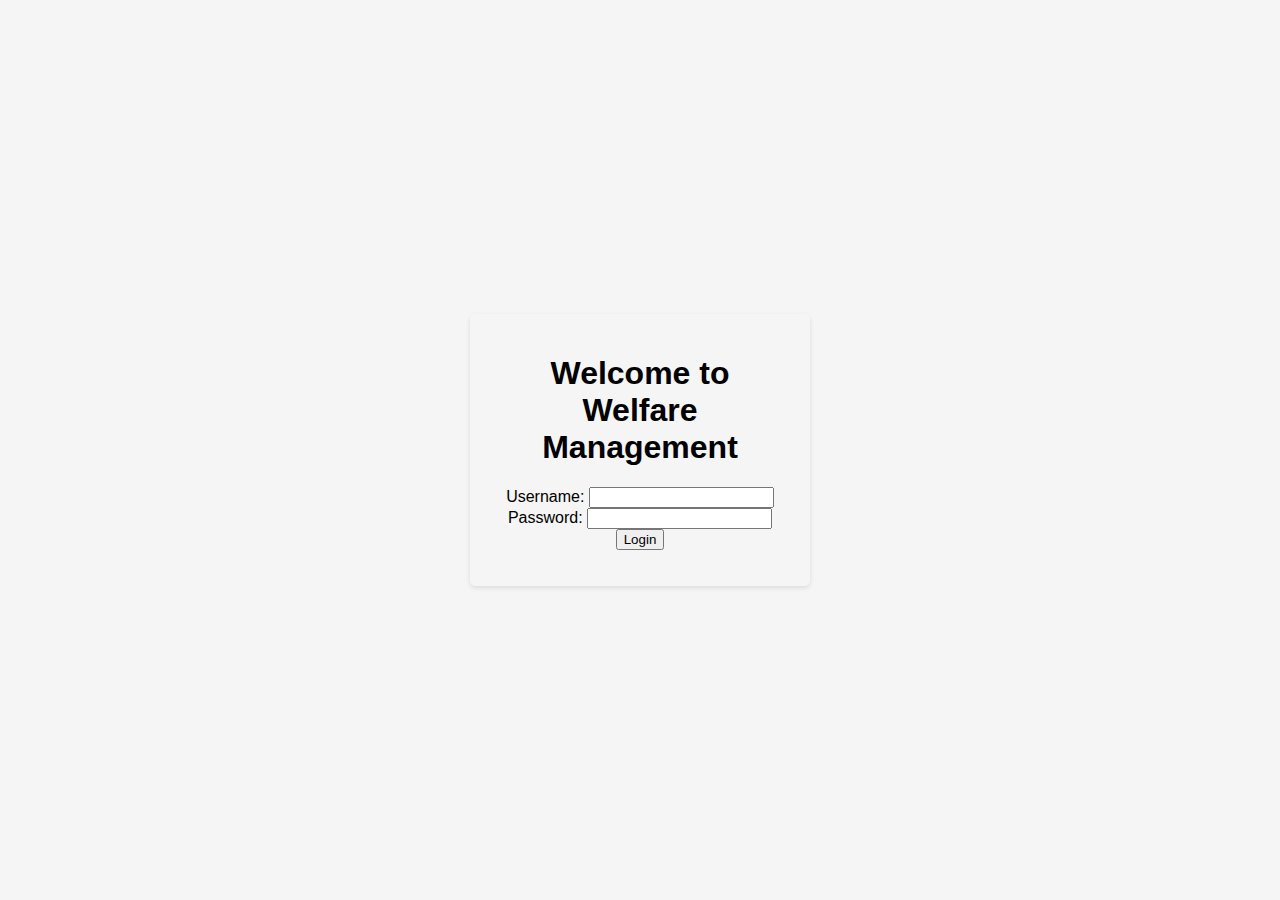
<file: index.html>
<!DOCTYPE html>
<html lang="en">
<head>
  <meta charset="UTF-8">
  <meta name="viewport" content="width=device-width, initial-scale=1.0">
  <title>Welfare Management System</title>
  <link rel="stylesheet" href="style.css">
</head>
<body>
  <div class="login-container">
    <h1>Welcome to Welfare Management</h1>
    <form id="loginForm">
      <label for="username">Username:</label>
      <input type="text" id="username" name="username" required>
      <label for="password">Password:</label>
      <input type="password" id="password" name="password" required>
      <button type="submit">Login</button>
    </form>
    <p id="login-message"></p>
  </div>
  <script src="script.js"></script>
</body>
</html>
</file>
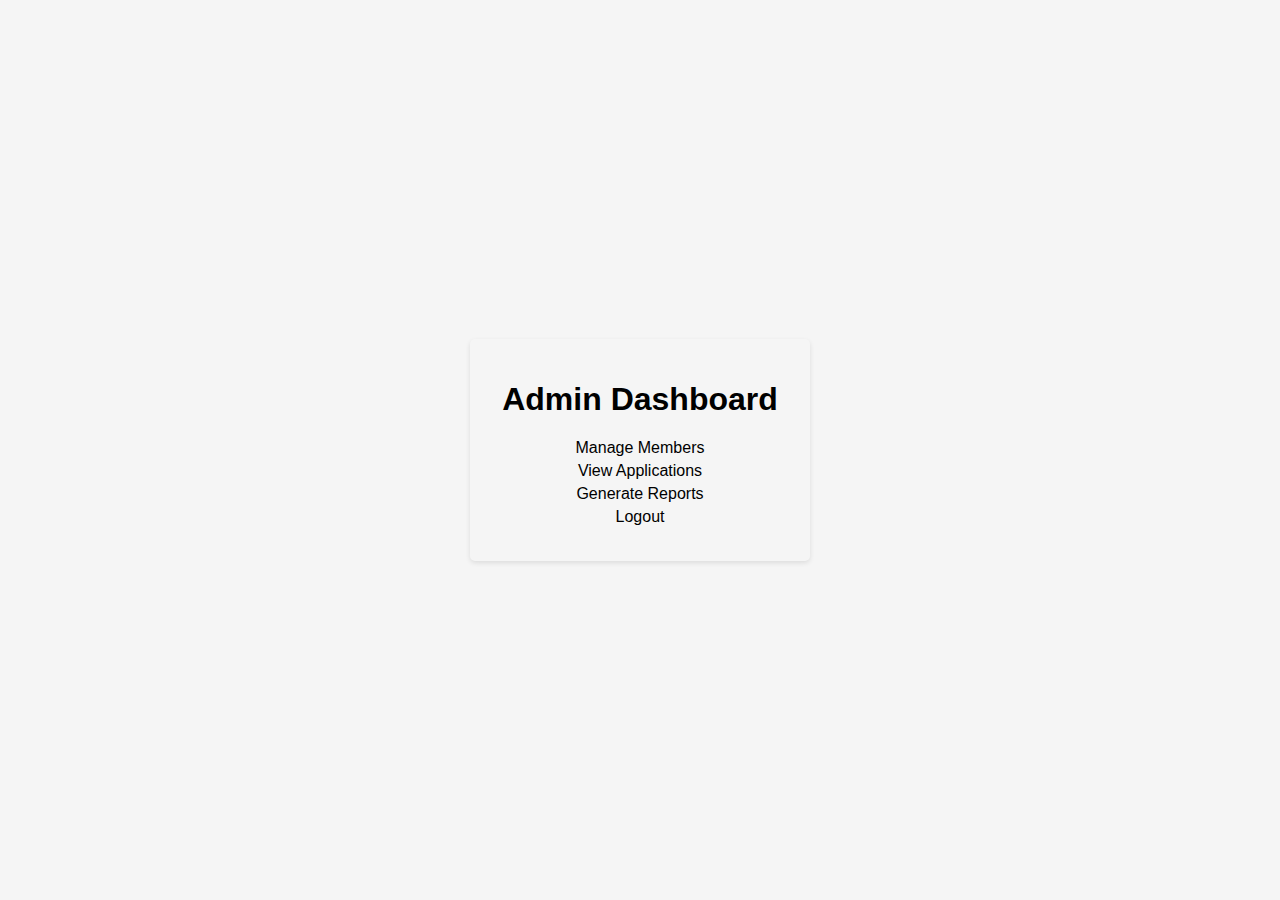
<file: admin.html>
<!DOCTYPE html>
<html lang="en">
<head>
  <meta charset="UTF-8">
  <meta name="viewport" content="width=device-width, initial-scale=1.0">
  <title>Welfare Management System - Admin</title>
  <link rel="stylesheet" href="style.css">
</head>
<body>
  <div class="admin-container">
    <h1>Admin Dashboard</h1>
    <ul class="navigation">
      <li><a href="#">Manage Members</a></li>
      <li><a href="#">View Applications</a></li>
      <li><a href="#">Generate Reports</a></li>
      <li><a href="index.html">Logout</a></li>
    </ul>
    <div id="admin-content"></div>
  </div>
  <script src="script.js"></script>
</body>
</html>
</file>
<file: style.css>
body {
    font-family: sans-serif;
    margin: 0;
    display: flex;
    justify-content: center;
    align-items: center;
    min-height: 100vh;
    background-color: #f5f5f5;
  }
  
  .login-container, .admin-container {
    text-align: center;
    padding: 20px;
    border-radius: 5px;
    box-shadow: 0 2px 5px rgba(0, 0, 0, 0.1);
    width: 300px;
    margin: 0 auto;
  }
  
  #loginForm {
    margin-bottom: 15px;
  }
  
  .navigation {
    list-style: none;
    padding: 0;
    margin: 15px 0;
  }
  
  .navigation li {
    margin-bottom: 5px;
  }
  
  .navigation a {
    text-decoration: none;
    color: black;
  }
</file>
